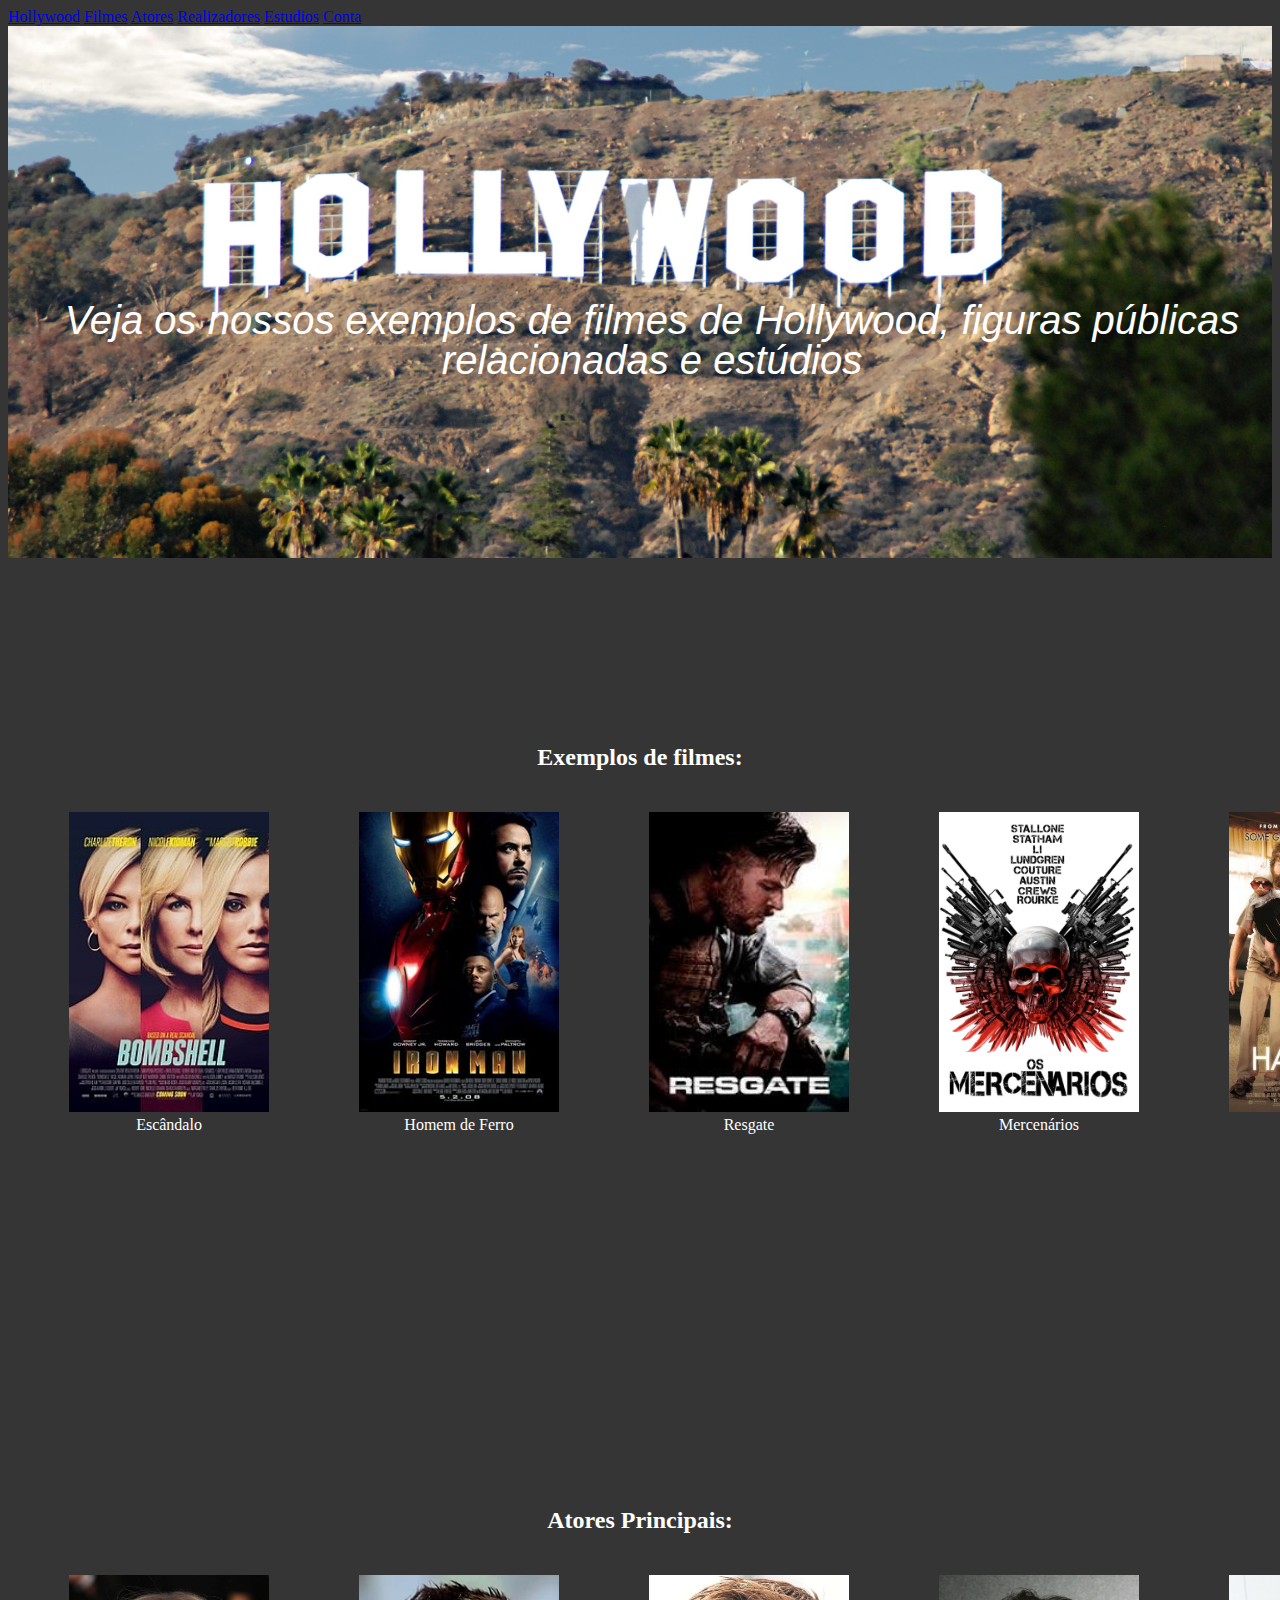
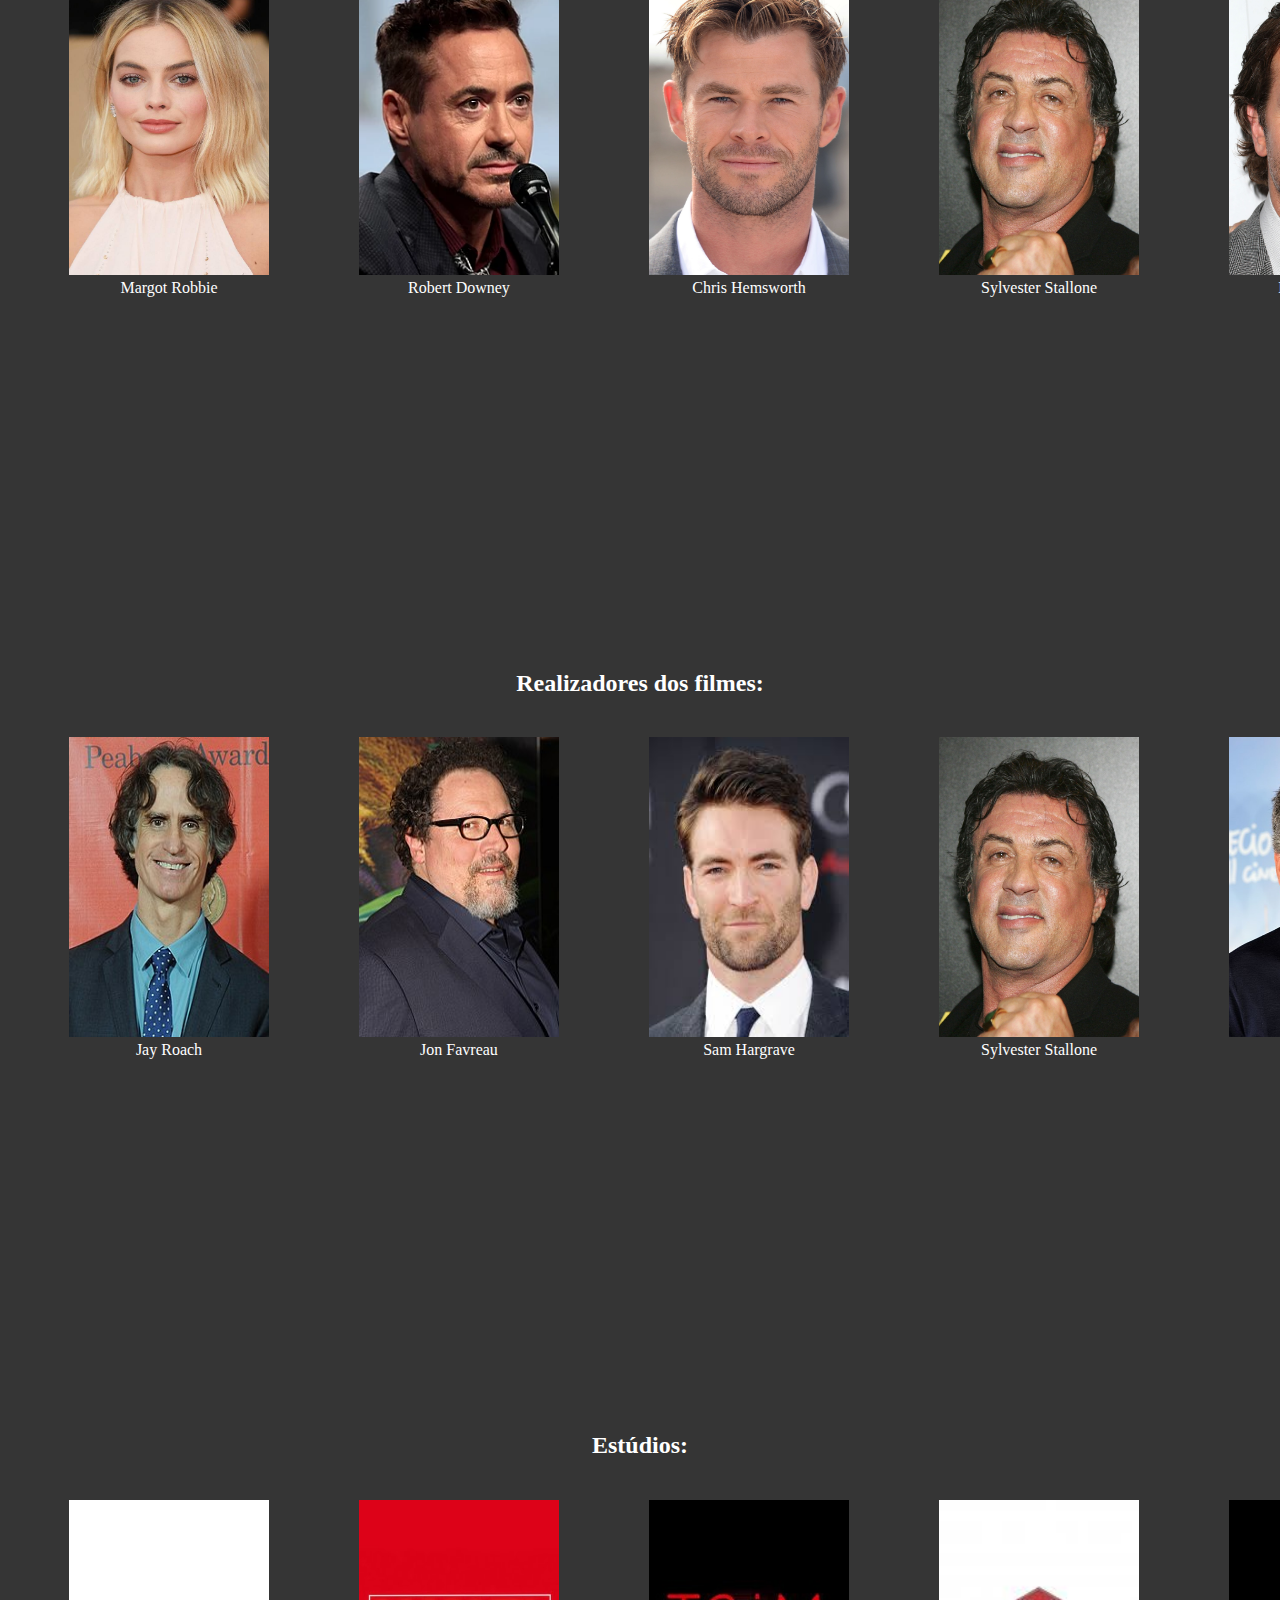
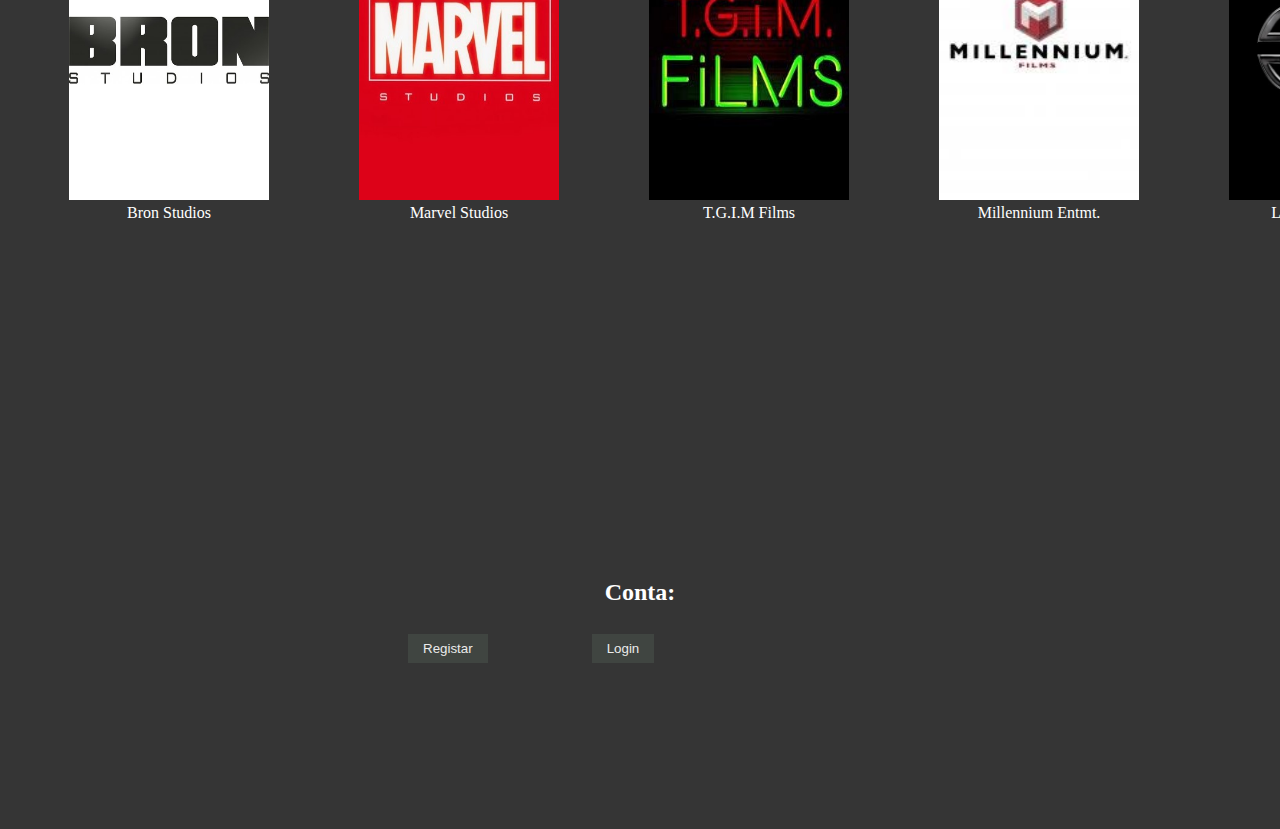
<file: TG DW/index.html>
<!DOCTYPE html>
<html lang="pt">
    <head>
        <meta charset="utf-8">
        <meta name="viewport" content="width=device-width, initial-scale=1, shrink-to-fit=no">

        <link href="css/css.css" rel="stylesheet">
        <link
            rel="stylesheet"
            href="https://cdn.jsdelivr.net/npm/bootstrap@4.5.3/dist/css/bootstrap.min.css"
            integrity="sha384-TX8t27EcRE3e/ihU7zmQxVncDAy5uIKz4rEkgIXeMed4M0jlfIDPvg6uqKI2xXr2"
            crossorigin="anonymous"
        >

        <title>Hollywood</title>
    </head>
    <body id="stock">
        <nav class="navbar navbar-expand-lg navbar-dark bg-dark fixed-top">
            <a class="navbar-brand" href="#page-top">Hollywood</a>
            <a class="nav-link" href="#filmes">Filmes</a>
            <a class="nav-link" href="#atores">Atores</a>
            <a class="nav-link" href="#realizadores">Realizadores</a>
            <a class="nav-link" href="#estudios">Estudios</a>
            <a class="nav-link" href="#conta">Conta</a>
        </nav>

        <header class="masthead" id="page-top">
            <div class="container">
                <div class="intro-text">
                    <div class="intro-lead-in">Veja os nossos exemplos de filmes de Hollywood, figuras públicas relacionadas e estúdios</div>
                </div>
            </div>
        </header>

        <section id="filmes">
            <div class="container">
                <div>
                    <div>
                        <h2 class="texto">Exemplos de filmes:</h2>
                    </div>
                </div>
                <div class="linha">
                    <div class="coluna">
                        <figure>
                            <img src="img/bombshell.jpg" width="200" height="300">
                            <figcaption class="texto">Escândalo</figcaption>
                        </figure>
                    </div>
                    <div class="coluna">
                        <figure>
                            <img src="img/ferro.jpg" width="200" height="300">
                            <figcaption class="texto">Homem de Ferro</figcaption>
                        </figure>
                    </div>
                    <div class="coluna">
                        <figure>
                            <img src="img/resgate.jpg" width="200" height="300">
                            <figcaption class="texto">Resgate</figcaption>
                        </figure>
                    </div>
                    <div class="coluna">
                        <figure>
                            <img src="img/mercenarios.jpg" width="200" height="300">
                            <figcaption class="texto">Mercenários</figcaption>
                        </figure>
                    </div>
                    <div class="coluna">
                        <figure>
                            <img src="img/ressaca.jpg" width="200" height="300">
                            <figcaption class="texto">Ressaca</figcaption>
                        </figure>
                    </div>
                </div>
            </div>
        </section>

        <section id="atores">
            <div class="container">
                <div>
                    <div>
                        <h2 class="texto">Atores Principais:</h2>
                    </div>
                </div>
                <div class="linha">
                    <div class="coluna">
                        <figure>
                            <img src="img/robbie.jpg" width="200" height="300">
                            <figcaption class="texto">Margot Robbie</figcaption>
                        </figure>
                    </div>
                    <div class="coluna">
                        <figure>
                            <img src="img/robert.jpg" width="200" height="300">
                            <figcaption class="texto">Robert Downey</figcaption>
                        </figure>
                    </div>
                    <div class="coluna">
                        <figure>
                            <img src="img/chris.jpg" width="200" height="300">
                            <figcaption class="texto">Chris Hemsworth</figcaption>
                        </figure>
                    </div>
                    <div class="coluna">
                        <figure>
                            <img src="img/stallone.jpg" width="200" height="300">
                            <figcaption class="texto">Sylvester Stallone</figcaption>
                        </figure>
                    </div>
                    <div class="coluna">
                        <figure>
                            <img src="img/cooper.jpg" width="200" height="300">
                            <figcaption class="texto">Bredley Cooper</figcaption>
                        </figure>
                    </div>
                </div>
            </div>
        </section>

        <section id="realizadores">
            <div class="container">
                <div>
                    <div>
                        <h2 class="texto">Realizadores dos filmes:</h2>
                    </div>
                </div>
                <div class="linha">
                    <div class="coluna">
                        <figure>
                            <img src="img/jay.jpg" width="200" height="300">
                            <figcaption class="texto">Jay Roach</figcaption>
                        </figure>
                    </div>
                    <div class="coluna">
                        <figure>
                            <img src="img/jon.jpg" width="200" height="300">
                            <figcaption class="texto">Jon Favreau</figcaption>
                        </figure>
                    </div>
                    <div class="coluna">
                        <figure>
                            <img src="img/sam.jpg" width="200" height="300">
                            <figcaption class="texto">Sam Hargrave</figcaption>
                        </figure>
                    </div>
                    <div class="coluna">
                        <figure>
                            <img src="img/stallone.jpg" width="200" height="300">
                            <figcaption class="texto">Sylvester Stallone</figcaption>
                        </figure>
                    </div>
                    <div class="coluna">
                        <figure>
                            <img src="img/todd.jpg" width="200" height="300">
                            <figcaption class="texto">Todd Phillips</figcaption>
                        </figure>
                    </div>
                </div>
            </div>
        </section>

        <section id="estudios">
            <div class="container">
                <div>
                    <div>
                        <h2 class="texto">Estúdios:</h2>
                    </div>
                </div>
                <div class="linha">
                    <div class="coluna">
                        <figure>
                            <img src="img/bron.jpg" width="200" height="300">
                            <figcaption class="texto">Bron Studios</figcaption>
                        </figure>
                    </div>
                    <div class="coluna">
                        <figure>
                            <img src="img/marvel.jpg" width="200" height="300">
                            <figcaption class="texto">Marvel Studios</figcaption>
                        </figure>
                    </div>
                    <div class="coluna">
                        <figure>
                            <img src="img/tgim.jpg" width="200" height="300">
                            <figcaption class="texto">T.G.I.M Films</figcaption>
                        </figure>
                    </div>
                    <div class="coluna">
                        <figure>
                            <img src="img/millennium.jpg" width="200" height="300">
                            <figcaption class="texto">Millennium Entmt.</figcaption>
                        </figure>
                    </div>
                    <div class="coluna">
                        <figure>
                            <img src="img/lengendary.jpg" width="200" height="300">
                            <figcaption class="texto">Legendary Entmt.</figcaption>
                        </figure>
                    </div>
                </div>
            </div>
        </section>

        <section id="conta">

            <h2 class=texto>Conta:</h2>


            <button id="registar" onclick="document.getElementById('id01').style.display='block'" style="width:auto;">Registar</button>

            <div id="id01" class="modal">
            <span onclick="document.getElementById('id01').style.display='none'" class="close" title="Close Modal">&times;</span>
            <form class="modal-content">
                <div class="container">

                <h1>Registar</h1>
                <p>Por favor, preencha este formulário para criar uma conta.</p>
                <hr>

                <label for="email"><b>Email</b></label>
                <input type="text" placeholder="Coloque o Email" name="email" required>
            

                <label for="nome1"><b>Nome de Utilizador</b></label>
                <input type="text" placeholder="Coloque o nome" name="nome1" required>
                

                <label for="psw"><b>Senha</b></label>
                <input type="password" placeholder="Coloque a senha" name="psw" required>
                

                <label for="psw_repeat"><b>Repita a senha</b></label>
                <input type="password" placeholder="Repita a senha" name="psw_repeat" required>
                

                <button type="button"  class="regbtn" onclick="registaUser()">Registar</button>
                <button type="button" onclick="document.getElementById('id01').style.display='none'" class="cancelbtn">Cancelar</button>
                
                <p id="RegResultado"></p>
                </div>
            </form>
            </div>
        
        
        <button id="login_" onclick="document.getElementById('login').style.display='block'" style="width:auto;">Login</button>

            <div id="login" class="modal">
            <span onclick="document.getElementById('login').style.display='none'" class="close" title="Close Modal">&times;</span>
            <form class="modal-content">
                <div class="container">
                    <h1>Login</h1>

                    <label for="nome"><b>Nome de Utilizador:</b></label>
                    <input id="nome" placeholder="Coloque o nome" type="text" name="login_nome">

                    <label for="pass"><b>Senha:</b></label>
                    <input id="pass" placeholder="Coloque a senha" type="password" name="login_pass">

                    <button class="login_btn" type="button" onclick="validaUser()">Login</button>
                    <button type="button" onclick="document.getElementById('login').style.display='none'" class="cancelbtn">Cancelar</button>

                    <p id="loginResultado"></p>
                </div>
            </form>
            </div>

        <div id="panel">

            <button id="atua_" onclick="document.getElementById('atua').style.display='block'" style="width:auto;" >Atualizar dados</button>

                <div id="atua" class="modal">
                    <span onclick="document.getElementById('atua').style.display='none'" class="close" title="Close Modal">&times;</span>
                    <form class="modal-content">
                        <div class="container">
                            <h1>Atualizar</h1>

                            <label for="email2"><b>Email</b></label>
                            <input type="text" placeholder="Novo Email" name="email2" required>
            

                            <label for="nome2"><b>Nome de Utilizador</b></label>
                            <input type="text" placeholder="Novo nome" name="nome2" required>
                            

                            <label for="psw2"><b>Senha</b></label>
                            <input type="password" placeholder="Nova senha" name="psw2" required>
                            

                            <label for="psw_repeat2"><b>Repita a senha</b></label>
                            <input type="password" placeholder="Repita a senha" name="psw_repeat2" required>

                            <button class="atual_btn" type="button" onclick="">Atualizar</button>
                            <button type="button" onclick="document.getElementById('atua').style.display='none'" class="cancelbtn">Cancelar</button>
                        </div>
                    </form>

                </div>

        </div>
    </section>



    </body>
    <script src="js/javaScript.js"></script>
</html>
</file>
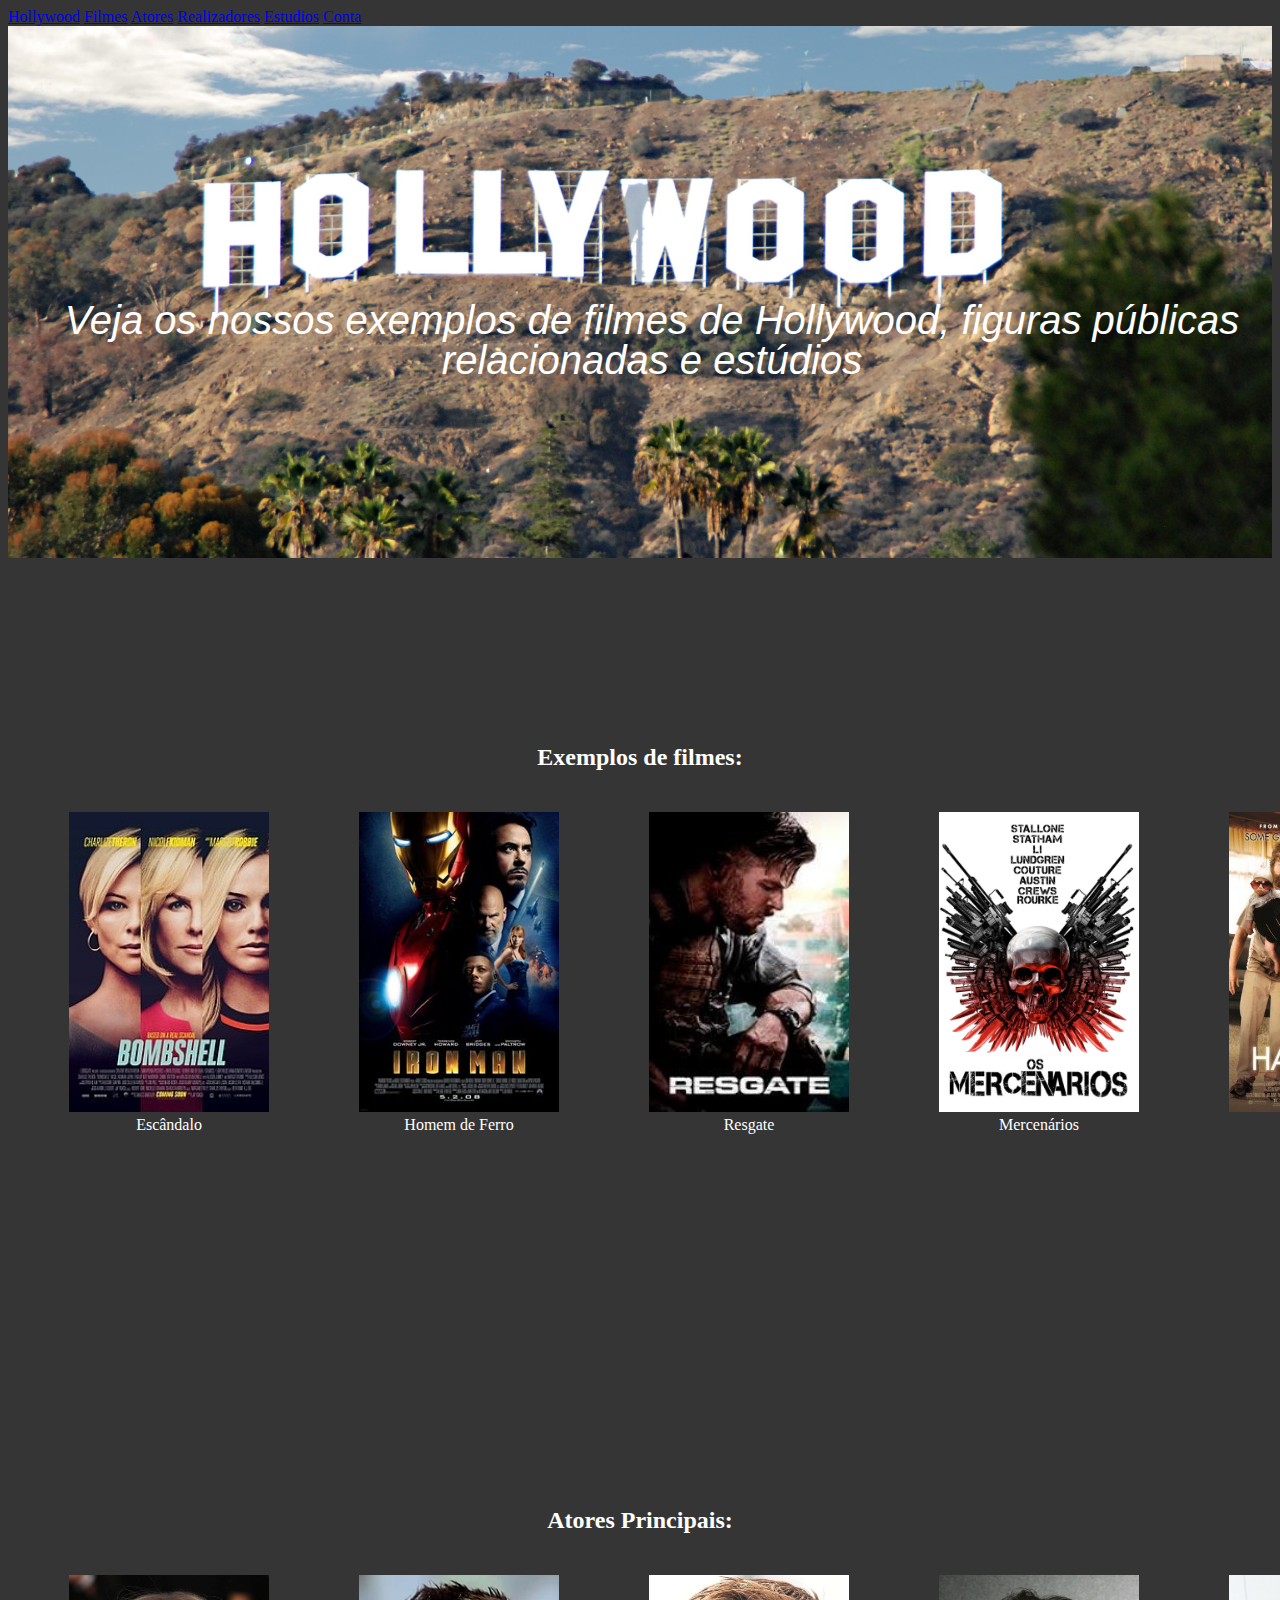
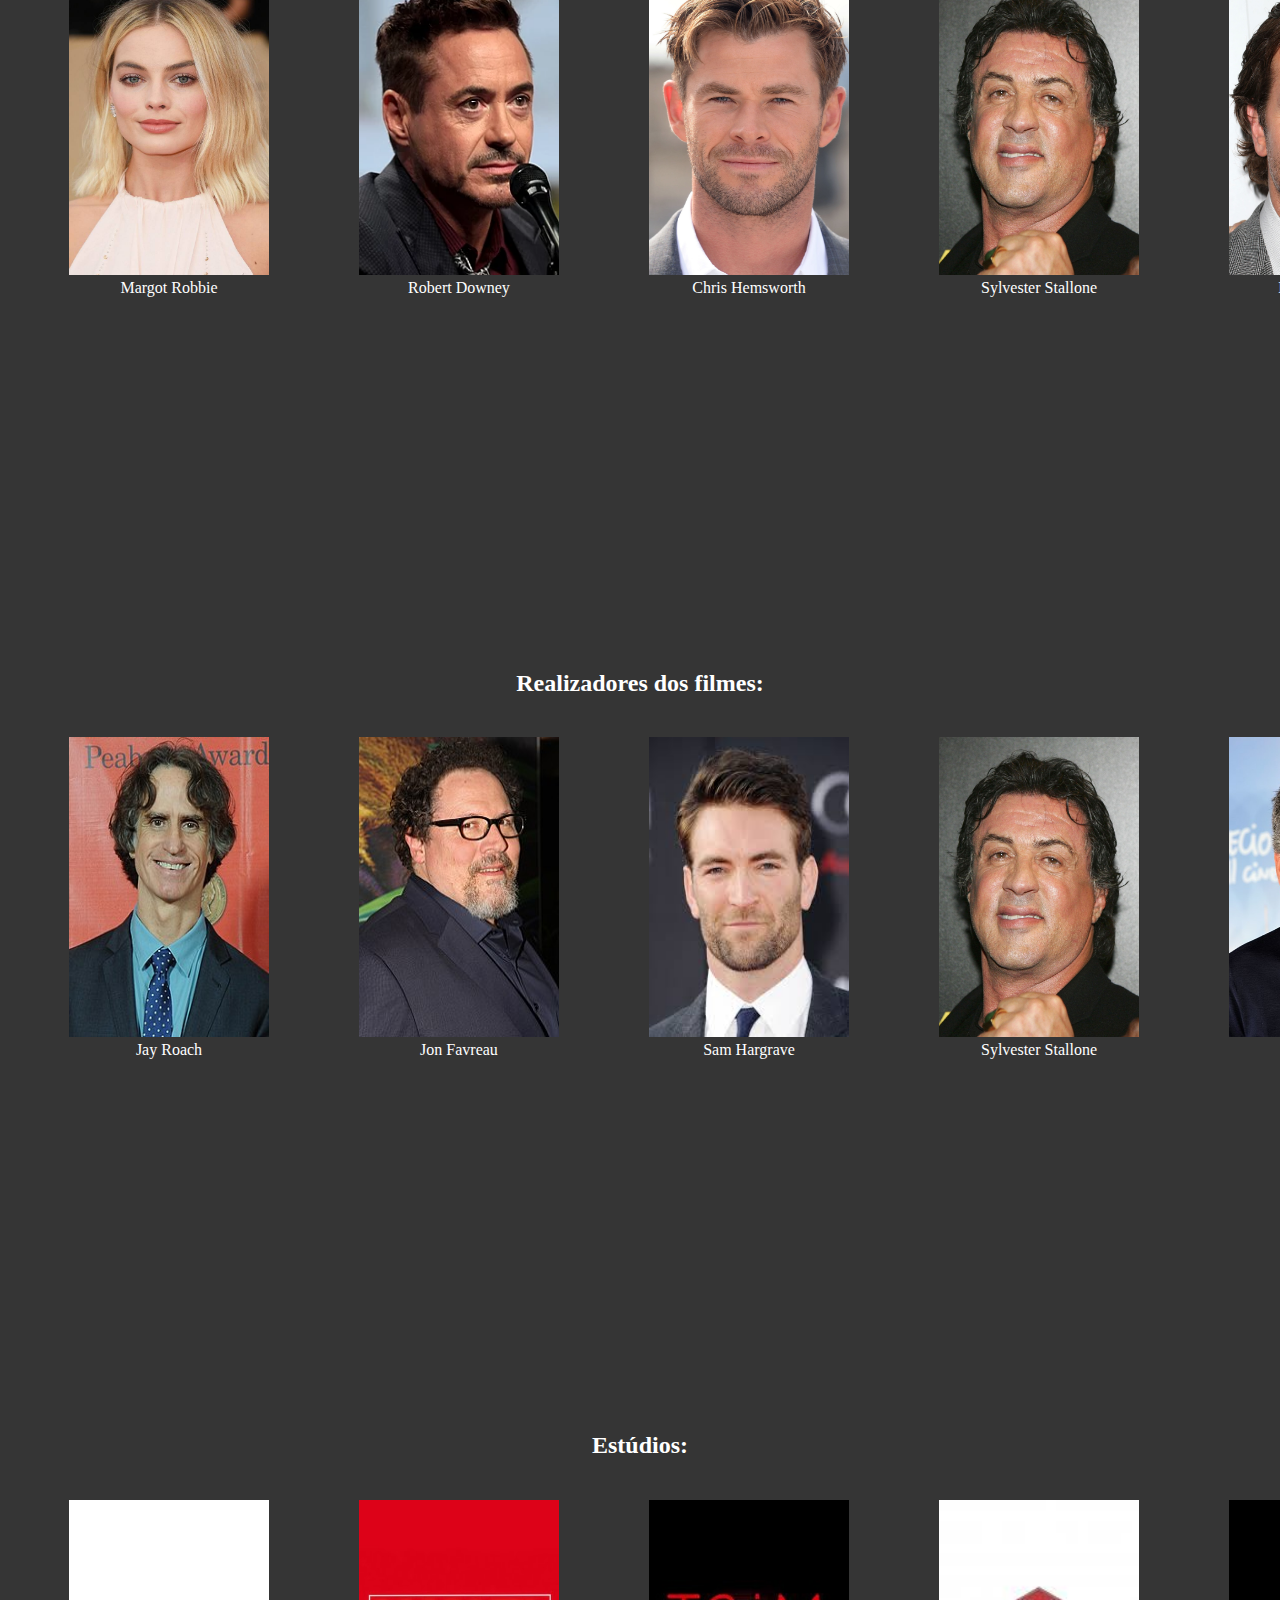
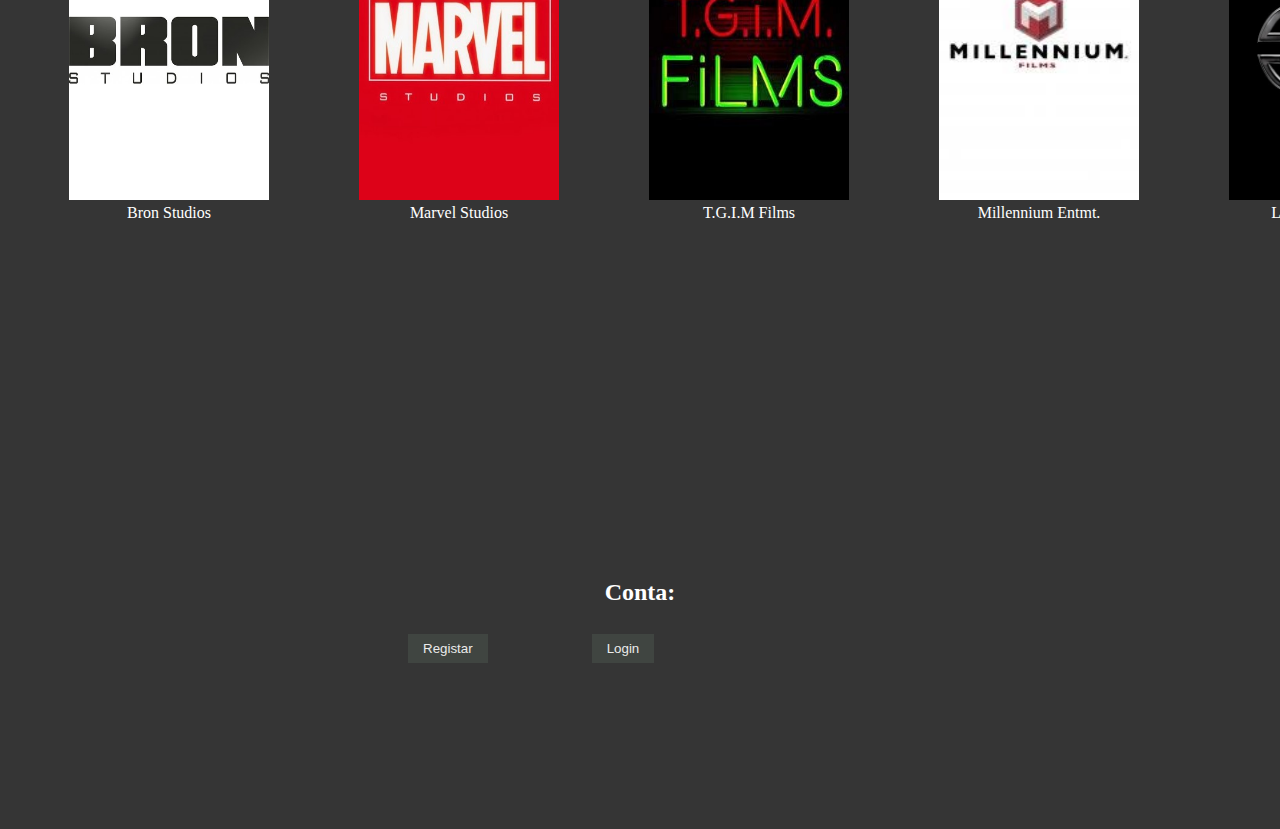
<file: TG DW/DW.html>
<!DOCTYPE html>
<html lang="pt">
    <head>
        <meta charset="utf-8">
        <meta name="viewport" content="width=device-width, initial-scale=1, shrink-to-fit=no">

        <link href="css/css.css" rel="stylesheet">
        <link
            rel="stylesheet"
            href="https://cdn.jsdelivr.net/npm/bootstrap@4.5.3/dist/css/bootstrap.min.css"
            integrity="sha384-TX8t27EcRE3e/ihU7zmQxVncDAy5uIKz4rEkgIXeMed4M0jlfIDPvg6uqKI2xXr2"
            crossorigin="anonymous"
        >

        <title>Hollywood</title>
    </head>
    <body id="stock">
        <nav class="navbar navbar-expand-lg navbar-dark bg-dark fixed-top">
            <a class="navbar-brand" href="#page-top">Hollywood</a>
            <a class="nav-link" href="#filmes">Filmes</a>
            <a class="nav-link" href="#atores">Atores</a>
            <a class="nav-link" href="#realizadores">Realizadores</a>
            <a class="nav-link" href="#estudios">Estudios</a>
            <a class="nav-link" href="#conta">Conta</a>
        </nav>

        <header class="masthead" id="page-top">
            <div class="container">
                <div class="intro-text">
                    <div class="intro-lead-in">Veja os nossos exemplos de filmes de Hollywood, figuras públicas relacionadas e estúdios</div>
                </div>
            </div>
        </header>

        <section id="filmes">
            <div class="container">
                <div>
                    <div>
                        <h2 class="texto">Exemplos de filmes:</h2>
                    </div>
                </div>
                <div class="linha">
                    <div class="coluna">
                        <figure>
                            <img src="img/bombshell.jpg" width="200" height="300">
                            <figcaption class="texto">Escândalo</figcaption>
                        </figure>
                    </div>
                    <div class="coluna">
                        <figure>
                            <img src="img/ferro.jpg" width="200" height="300">
                            <figcaption class="texto">Homem de Ferro</figcaption>
                        </figure>
                    </div>
                    <div class="coluna">
                        <figure>
                            <img src="img/resgate.jpg" width="200" height="300">
                            <figcaption class="texto">Resgate</figcaption>
                        </figure>
                    </div>
                    <div class="coluna">
                        <figure>
                            <img src="img/mercenarios.jpg" width="200" height="300">
                            <figcaption class="texto">Mercenários</figcaption>
                        </figure>
                    </div>
                    <div class="coluna">
                        <figure>
                            <img src="img/ressaca.jpg" width="200" height="300">
                            <figcaption class="texto">Ressaca</figcaption>
                        </figure>
                    </div>
                </div>
            </div>
        </section>

        <section id="atores">
            <div class="container">
                <div>
                    <div>
                        <h2 class="texto">Atores Principais:</h2>
                    </div>
                </div>
                <div class="linha">
                    <div class="coluna">
                        <figure>
                            <img src="img/robbie.jpg" width="200" height="300">
                            <figcaption class="texto">Margot Robbie</figcaption>
                        </figure>
                    </div>
                    <div class="coluna">
                        <figure>
                            <img src="img/robert.jpg" width="200" height="300">
                            <figcaption class="texto">Robert Downey</figcaption>
                        </figure>
                    </div>
                    <div class="coluna">
                        <figure>
                            <img src="img/chris.jpg" width="200" height="300">
                            <figcaption class="texto">Chris Hemsworth</figcaption>
                        </figure>
                    </div>
                    <div class="coluna">
                        <figure>
                            <img src="img/stallone.jpg" width="200" height="300">
                            <figcaption class="texto">Sylvester Stallone</figcaption>
                        </figure>
                    </div>
                    <div class="coluna">
                        <figure>
                            <img src="img/cooper.jpg" width="200" height="300">
                            <figcaption class="texto">Bredley Cooper</figcaption>
                        </figure>
                    </div>
                </div>
            </div>
        </section>

        <section id="realizadores">
            <div class="container">
                <div>
                    <div>
                        <h2 class="texto">Realizadores dos filmes:</h2>
                    </div>
                </div>
                <div class="linha">
                    <div class="coluna">
                        <figure>
                            <img src="img/jay.jpg" width="200" height="300">
                            <figcaption class="texto">Jay Roach</figcaption>
                        </figure>
                    </div>
                    <div class="coluna">
                        <figure>
                            <img src="img/jon.jpg" width="200" height="300">
                            <figcaption class="texto">Jon Favreau</figcaption>
                        </figure>
                    </div>
                    <div class="coluna">
                        <figure>
                            <img src="img/sam.jpg" width="200" height="300">
                            <figcaption class="texto">Sam Hargrave</figcaption>
                        </figure>
                    </div>
                    <div class="coluna">
                        <figure>
                            <img src="img/stallone.jpg" width="200" height="300">
                            <figcaption class="texto">Sylvester Stallone</figcaption>
                        </figure>
                    </div>
                    <div class="coluna">
                        <figure>
                            <img src="img/todd.jpg" width="200" height="300">
                            <figcaption class="texto">Todd Phillips</figcaption>
                        </figure>
                    </div>
                </div>
            </div>
        </section>

        <section id="estudios">
            <div class="container">
                <div>
                    <div>
                        <h2 class="texto">Estúdios:</h2>
                    </div>
                </div>
                <div class="linha">
                    <div class="coluna">
                        <figure>
                            <img src="img/bron.jpg" width="200" height="300">
                            <figcaption class="texto">Bron Studios</figcaption>
                        </figure>
                    </div>
                    <div class="coluna">
                        <figure>
                            <img src="img/marvel.jpg" width="200" height="300">
                            <figcaption class="texto">Marvel Studios</figcaption>
                        </figure>
                    </div>
                    <div class="coluna">
                        <figure>
                            <img src="img/tgim.jpg" width="200" height="300">
                            <figcaption class="texto">T.G.I.M Films</figcaption>
                        </figure>
                    </div>
                    <div class="coluna">
                        <figure>
                            <img src="img/millennium.jpg" width="200" height="300">
                            <figcaption class="texto">Millennium Entmt.</figcaption>
                        </figure>
                    </div>
                    <div class="coluna">
                        <figure>
                            <img src="img/lengendary.jpg" width="200" height="300">
                            <figcaption class="texto">Legendary Entmt.</figcaption>
                        </figure>
                    </div>
                </div>
            </div>
        </section>

        <section id="conta">

            <h2 class=texto>Conta:</h2>


            <button id="registar" onclick="document.getElementById('id01').style.display='block'" style="width:auto;">Registar</button>

            <div id="id01" class="modal">
            <span onclick="document.getElementById('id01').style.display='none'" class="close" title="Close Modal">&times;</span>
            <form class="modal-content">
                <div class="container">

                <h1>Registar</h1>
                <p>Por favor, preencha este formulário para criar uma conta.</p>
                <hr>

                <label for="email"><b>Email</b></label>
                <input type="text" placeholder="Coloque o Email" name="email" required>
            

                <label for="nome1"><b>Nome de Utilizador</b></label>
                <input type="text" placeholder="Coloque o nome" name="nome1" required>
                

                <label for="psw"><b>Senha</b></label>
                <input type="password" placeholder="Coloque a senha" name="psw" required>
                

                <label for="psw_repeat"><b>Repita a senha</b></label>
                <input type="password" placeholder="Repita a senha" name="psw_repeat" required>
                

                <button type="button"  class="regbtn" onclick="registaUser()">Registar</button>
                <button type="button" onclick="document.getElementById('id01').style.display='none'" class="cancelbtn">Cancelar</button>
                
                <p id="RegResultado"></p>
                </div>
            </form>
            </div>
        
        
        <button id="login_" onclick="document.getElementById('login').style.display='block'" style="width:auto;">Login</button>

            <div id="login" class="modal">
            <span onclick="document.getElementById('login').style.display='none'" class="close" title="Close Modal">&times;</span>
            <form class="modal-content">
                <div class="container">
                    <h1>Login</h1>

                    <label for="nome"><b>Nome de Utilizador:</b></label>
                    <input id="nome" placeholder="Coloque o nome" type="text" name="login_nome">

                    <label for="pass"><b>Senha:</b></label>
                    <input id="pass" placeholder="Coloque a senha" type="password" name="login_pass">

                    <button class="login_btn" type="button" onclick="validaUser()">Login</button>
                    <button type="button" onclick="document.getElementById('login').style.display='none'" class="cancelbtn">Cancelar</button>

                    <p id="loginResultado"></p>
                </div>
            </form>
            </div>

        <div id="panel">

            <button id="atua_" onclick="document.getElementById('atua').style.display='block'" style="width:auto;" >Atualizar dados</button>

                <div id="atua" class="modal">
                    <span onclick="document.getElementById('atua').style.display='none'" class="close" title="Close Modal">&times;</span>
                    <form class="modal-content">
                        <div class="container">
                            <h1>Atualizar</h1>

                            <label for="email2"><b>Email</b></label>
                            <input type="text" placeholder="Novo Email" name="email2" required>
            

                            <label for="nome2"><b>Nome de Utilizador</b></label>
                            <input type="text" placeholder="Novo nome" name="nome2" required>
                            

                            <label for="psw2"><b>Senha</b></label>
                            <input type="password" placeholder="Nova senha" name="psw2" required>
                            

                            <label for="psw_repeat2"><b>Repita a senha</b></label>
                            <input type="password" placeholder="Repita a senha" name="psw_repeat2" required>

                            <button class="atual_btn" type="button" onclick="">Atualizar</button>
                            <button type="button" onclick="document.getElementById('atua').style.display='none'" class="cancelbtn">Cancelar</button>
                        </div>
                    </form>

                </div>

        </div>
    </section>



    </body>
    <script src="js/javaScript.js"></script>
</html>
</file>
<file: TG DW/css/css.css>
section {
    padding: 150px 0;
}

header.masthead {
    text-align: center;
    color: rgb(255, 255, 255);
    background-image: url("../img/fundo.jpg");
    background-repeat: no-repeat;
    background-attachment: scroll;
    background-position: center center;
    -webkit-background-size: cover;
    -moz-background-size: cover;
    -o-background-size: cover;
    background-size: cover;
}

header.masthead .intro-text {
    padding-top: 150px;
    padding-bottom: 100px;
}

header.masthead .intro-text .intro-lead-in {
    position: absolute;
    top: 150px;
    font-size: 22px;
    font-style: italic;
    line-height: 22px;
    margin-bottom: 25px;
    font-family: "Droid Serif", "Helvetica Neue", Helvetica, Arial, sans-serif;
}

.linha {
    display: flex;
}
  
.coluna {
    flex: 33.33%;
    padding: 5px;
}
  
.texto {
    text-align: center;
    color: #ffffff;
}
  
#stock {
    background-color: #353535;
}

@media (min-width: 768px) {
    section {
        padding: 150px 0;
    }
    header.masthead .intro-text {
        padding-top: 300px;
        padding-bottom: 200px;
    }
    header.masthead .intro-text .intro-lead-in {
        position: absolute;
        top: 300px;
        font-size: 40px;
        font-style: italic;
        line-height: 40px;
        margin-bottom: 25px;
        font-family: "Droid Serif", "Helvetica Neue", Helvetica, Arial, sans-serif;
    }
    header.masthead .intro-text .intro-heading {
        font-size: 75px;
        font-weight: 700;
        line-height: 75px;
        margin-bottom: 50px;
        font-family: "Montserrat", "Helvetica Neue", Helvetica, Arial, sans-serif;
    }
}

input[type=text], input[type=password] {
    width: 100%;
    padding: 15px;
    margin: 5px 0 22px 0;
    display: inline-block;
    border: none;
    background: #f1f1f1;
  }
  
  input[type=text]:focus, input[type=password]:focus {
    background-color: #ddd;
    outline: none;
  }
  
  #registar {
    background-color: #424743;
    color: white;
    padding: 7px 15px;
    margin: 8px 0;
    border: none;
    cursor: pointer;
    width: 100%;
    opacity: 0.9;
    margin-left: 400px;
  }
  
  #login_ {
      background-color:#424743;
      color: white;
      padding: 7px 15px;
      margin: 8px 0;
      border: none;
      cursor: pointer;
      width: 100%;
      opacity: 0.9;
      margin-left: 100px;
    }
  
    #atua_ {
      position: absolute;
      margin: center center;
      background-color:#424743;
      color: white;
      padding: 7px 15px;
      border: none;
      cursor: pointer;
      width: 100%;
      opacity: 0.9;
    }
  
  button:hover {
    opacity:1;
  }
  
  .cancelbtn {
    padding: 14px 20px;
    background-color: #f44336;
  }
  
  
  .regbtn {
    padding: 14px 20px;
    background-color: #4CAF50;
    }
  
  .login_btn {
      padding: 14px 20px;
    background-color: #4CAF50;
    }
  
  .atual_btn {
      padding: 14px 20px;
    background-color: #4CAF50;
    }
  
  .cancelbtn, .login_btn, .regbtn, .atual_btn {
    float: left;
    width: 50%;
  }
  
  .container {
    padding: 16px;
  }
  
  .modal {
    display: none;
    position: fixed; 
    z-index: 1;
    left: 0;
    top: 0;
    width: 100%;
    height: 100%; 
    overflow: auto; 
    background-color: #474e5d;
    padding-top: 50px;
  }
  
  .modal-content {
    background-color: #fefefe;
    margin: 5% auto 15% auto; 
    border: 1px solid #888;
    width: 80%; 
  }
  
  hr {
    border: 1px solid #f1f1f1;
    margin-bottom: 25px;
  }
  
  .close:hover,
  .close:focus {
    color: #f44336;
    cursor: pointer;
  }
  
  .clearfix::after {
    content: "";
    clear: both;
    display: table;
  }
  
  #panel {
    display:none;
  }

  #conta_color {
      color: #fff;
      margin-top: -100px;
      margin-left: 600px;

  }
</file>
